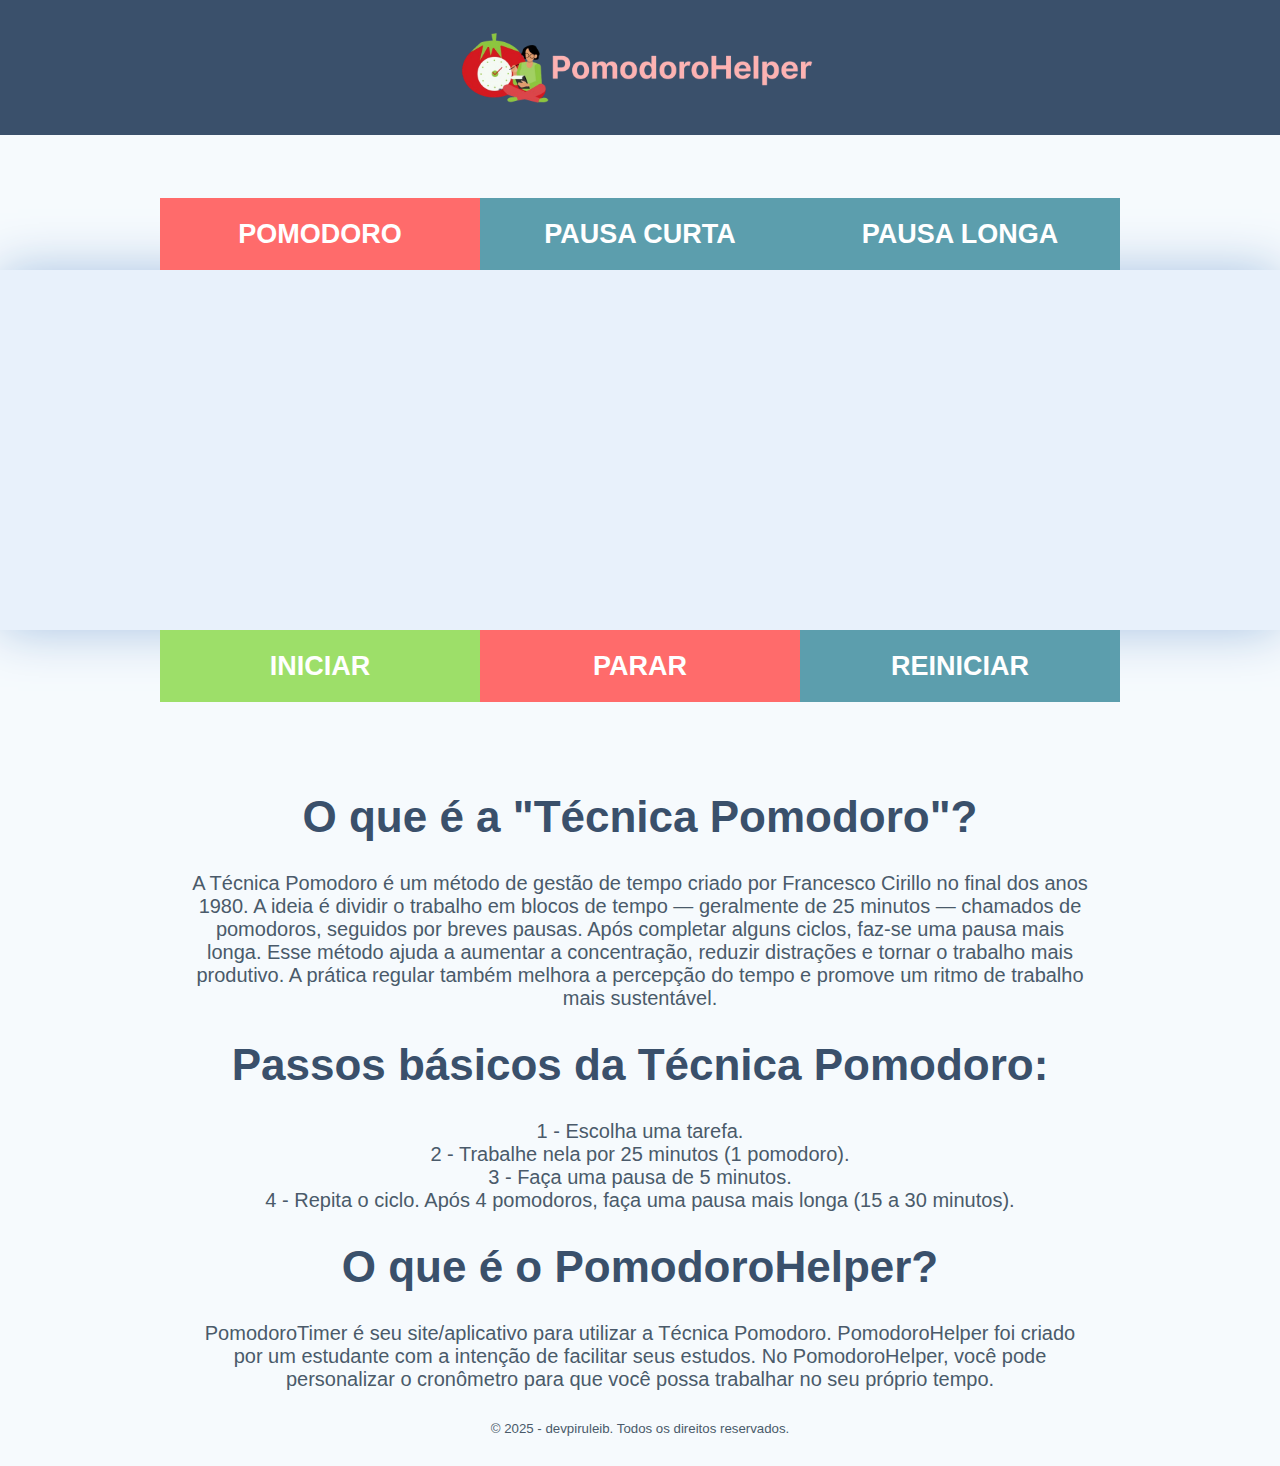
<file: PomodoroHelper/index.html>
<!DOCTYPE html>
<html lang="en">
<head>
    <meta charset="UTF-8">
    <meta name="viewport" content="width=device-width, initial-scale=1.0">
    <title>PomodoroHelper</title>
    <link rel="stylesheet" href="style.css">
    <link rel="shortcut icon" href="icon.ico" type="image/x-icon">
</head>
<body>
    <div class="container">
        <header>
            <img src="images/logo.png" alt="">
        </header>
        <main>
            <div class="timer">
                <div class="buttons1">
                    <button class="btn-selected">POMODORO</button>
                    <button class="btn-not-selected">PAUSA CURTA</button>
                    <button class="btn-not-selected">PAUSA LONGA</button>
                </div>
                <div class="timer-countdown">
                    <span id="timerResult"></span>
                </div>
                <div class="buttons2">
                    <button id="start" class="btn-start" onclick="timer()">INICIAR</button>
                    <button id="stop" class="btn-selected" onclick="timer()">PARAR</button>
                    <button id="restart" class="btn-not-selected" onclick="timer()">REINICIAR</button>

                </div>
            </div>
            <div class="about">
                <div class="text">
                    <h1>O que é a "Técnica Pomodoro"?</h1>
                    <p>A Técnica Pomodoro é um método de gestão de tempo criado por Francesco Cirillo no final dos anos 1980. A ideia é dividir o trabalho em blocos de tempo — geralmente de 25 minutos — chamados de pomodoros, seguidos por breves pausas. Após completar alguns ciclos, faz-se uma pausa mais longa. Esse método ajuda a aumentar a concentração, reduzir distrações e tornar o trabalho mais produtivo. A prática regular também melhora a percepção do tempo e promove um ritmo de trabalho mais sustentável.</p>
                    <h1>Passos básicos da Técnica Pomodoro:</h1>
                    <p>1 - Escolha uma tarefa.<br>2 - Trabalhe nela por 25 minutos (1 pomodoro).<br>3 - Faça uma pausa de 5 minutos.<br>4 - Repita o ciclo. Após 4 pomodoros, faça uma pausa mais longa (15 a 30 minutos).</p>
                    <h1>O que é o PomodoroHelper?</h1>
                    <p>PomodoroTimer é seu site/aplicativo para utilizar a Técnica Pomodoro. PomodoroHelper foi criado por um estudante com a intenção de facilitar seus estudos. No PomodoroHelper, você pode personalizar o cronômetro para que você possa trabalhar no seu próprio tempo.</p>
                </div>
            </div>
        </main>
        <footer>
            <h5>© 2025 - devpiruleib. Todos os direitos reservados.</h5>
        </footer>
    </div>
    <audio id="alert">
        <source src="#" type="audio/mp3">
    </audio>
    <script src="script.js"></script>
</body>
</html>
</file>
<file: PomodoroHelper/style.css>
* {
    margin: 0;
    padding: 0;
    box-sizing: border-box;
}

body {
    background-color: #f6fafd;
    font-family: "Segoe UI", Geneva, Arial, Helvetica, sans-serif;
}

.message {
    height: 12vh;
    width: 100%;
    display: flex;
    justify-content: center;
    align-items: center;
    position: absolute;
}

main {
    font-size: 22px;

    p {
        color: #3a506b;
    }

    text-align: center;
}

header {
    display: flex;
    justify-content: center;
    align-items: center;
    height: 15dvh;
    width: 100%;
    background-color: #3a506b;

    button {
        background: none;
        border: none;
        color: white;
        font-size: 3dvh;
        font-weight: bold;
        position: relative;
    }

    img {
        transform: scale(0.35);
    }
}

.buttons1 {
    display: flex;
    align-items: flex-end;
    justify-content: center;
    height: 15dvh;
    width: 100%;

    button {
        height: 8dvh;
        width: 25%;
    }

}

.buttons2 {
    display: flex;
    align-items: flex-start;
    justify-content: center;
    min-height: 1dvh;
    width: 100%;

    button {
        height: 8dvh;
        width: 25%;
    }
}

.btn-not-selected {
    background-color: #5c9ead;
    color: white;
    border: none;
    font-weight: bold;
    font-size: 3dvh;
    transition: 0.5s;
}

.btn-not-selected:hover,
.btn-selected:hover {
    transform: scale(1.1);
    background-color: #ff6b6b;
    box-shadow: 0 0 10px 5px rgba(225, 107, 107, 0.7);
    color: white;
    border: none;
    z-index: 1;
    font-weight: bold;
    font-size: 3dvh;
}

.btn-start:hover {
    transform: scale(1.1);
    box-shadow: 0 0 10px 5px rgba(157, 223, 105, 0.7);
    color: white;
    border: none;
    font-weight: bold;
    font-size: 3dvh;
}

.btn-selected {
    transition: 0.5s;
    background-color: #ff6b6b;
    color: white;
    border: none;
    font-weight: bold;
    font-size: 3dvh;
}

.btn-start {
    transition: 0.5s;
    background-color: #9ddf69;
    color: white;
    border: none;
    font-weight: bolder;
    font-size: 3dvh;
}

.timer-countdown {
    background-color: #e8f1fb;
    display: flex;
    justify-content: center;
    align-items: center;
    height: 40dvh;
    box-shadow: 0 0 50px 0px #a8c3e2;


    span {
        font-size: 25dvh;
        font-weight: bold;
    }
}

.about {
    display: flex;
    flex-direction: column;
    text-align: center; /* não funciona aaaaaaaa*/

    .text {
    margin: 0 auto;
    text-align: center;
        h1 {
            color: #3a506b;
        }

        p {
            color: #4a5a6a;
        }

        display: flex;
        justify-content: center;
        align-items: center;
        flex-direction: column;
        width: 70%;
        gap: 30px;
        padding-top: 10dvh;

        p {
            font-size: 20px;
        }
    }
}

footer {
    margin: 30px;
    display: flex;
    flex-direction: column;
    justify-content: center;
    align-items: center;
    h5, a{
        display: flex;
        justify-content: center;
        align-items: center;
        font-weight: normal;
        color: #4a5a6a;
        text-decoration: none;
    }
    a{
        font-size: 13px;
    }

    a:hover{
        text-decoration: underline;
    }
}

#settingsDiv {
    overflow: hidden;
    height: 0;
    transition: height 0.5s ease;
}


.settings {
    height: 0dvh;
    display: flex;
    flex-direction: column;
    text-align: center;
    box-shadow: 0 0 50px 0px #bbbbbb;
    justify-content: center;
    align-items: center;
    gap: 20px;

    input {
        width: 10%;
        height: 6dvh;
        border: 3px solid #ffe0e0;
        border-radius: 10px;
        padding: 1vh;
        color: #4a5a6a;
    }

    p {
        color: #4a5a6a;
        font-size: 30px;
    }
}

span {
    color: #4a5a6a;
}

.displaysettings {
    display: none;
}

.settingsbutton {
    min-height: 1px;
    display: flex;
    justify-content: flex-end;
}

.settings-btn {
    justify-content: center;
    align-items: center;
    background-color: #3a506b;
    border: none;
    color: white;
    height: 7dvh;
    width: 13%;
    display: flex;
    font-size: 3dvh;
    font-weight: bold;
}



/* me when responsividade */

@media (max-width: 768px) {
    header {
        height: 15dvh;
        display: flex;
        justify-content: center;
        flex-direction: column;

        img {
            transform: scale(0.3);
        }
    }

    .about{
        .text{
            padding-top: 5dvh;
        }
        
    }

    .settingsbutton {
        justify-content: center;

        .settings-btn {
            width: 60%;
        }
    }

    main {

        .buttons1,
        .buttons2 {
            button {
                width: 50%;
            }
        }

        .timer-countdown {

            display: flex;
            justify-content: center;
            align-items: center;
            height: 30dvh;

            span {
                font-size: 17dvh;
                font-weight: bold;
            }
        }
    }
}
</file>
